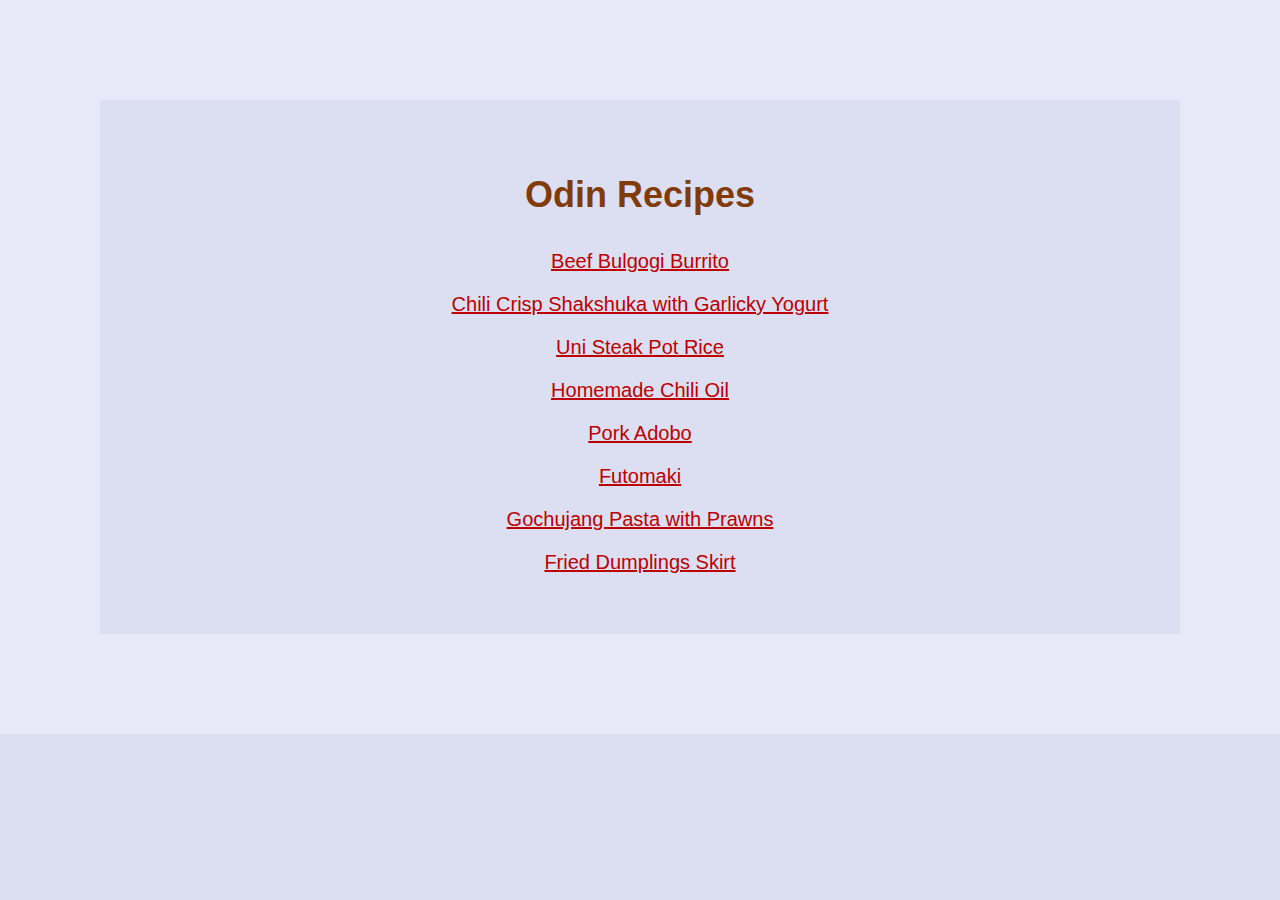
<file: index.html>
<!DOCTYPE html>
<html lang="en">
<head>
    <meta charset="UTF-8">
    <meta http-equiv="X-UA-Compatible" content="IE=edge">
    <meta name="viewport" content="width=<device-width>, initial-scale=1.0">
    <title>ODIN PROJECT</title>

    <link rel="stylesheet" href="styles.css">
</head>
<body>
    <!--------------------ODIN RECIPES-------------------->
    
    <div class="container">
        <h1>Odin Recipes</h1>
           
                <a href="recipes/beef-bulgogi-burrito.html">Beef Bulgogi Burrito</a>
                <a href="recipes/chili-crisp-shakshuka-with-garlicky-yogurt.html">Chili Crisp Shakshuka with Garlicky Yogurt</a>
                <a href="recipes/uni-steak-pot-rice.html">Uni Steak Pot Rice</a>
                <a href="recipes/homemade-chili-oil.html">Homemade Chili Oil</a>
                <a href="recipes/pork-adobo.html">Pork Adobo</a>
                <a href="recipes/futomaki.html">Futomaki</a>
                <a href="recipes/gochujang-pasta-with-prawns.html">Gochujang Pasta with Prawns</a>
                <a href="recipes/fried-dumplings-skirt.html">Fried Dumplings Skirt</a>
    </div>
</body>
</html>
</file>
<file: styles.css>
body {
    background-color: rgb(220, 223, 241);
    font-size: 18px;
    margin: 50px 0px 100px 20px;
    font-family: Arial, Helvetica, sans-serif;
    border: 100px solid rgb(231, 233, 249);
    padding: 50px;
    text-align: justify;
    margin: auto;

}

.container {
    display: flex;
    flex-direction: column;
    justify-content: center;
    align-items: center;
}

a {
    margin: 10px;
    color: rgb(190, 0, 0);
    font-size: 20px;
}
img {
    height: 350;
    width: 200;
}

p,
ol,
ul {
    width: 800px;
}

h1,
h2,
h3,
h4,
.section {
    display: flex;
    justify-content: center;
    align-items: center;
    color: rgb(129, 59, 9);
}

h5 {
    display: flex;
    justify-content: center;
    align-items: center;
    font-size: 16px;
    font-weight: normal;
    color: rgb(177, 81, 11);
}

.btn {
    font-size: 18px;
    width: 90px;
    height: 30px;
    display: block;
    text-decoration: none;
    color: rgb(10, 224, 203);
    background-color: rgb(8, 1, 1);
    border: black 0.5px solid;
    border-radius: 15px;
    text-align: center;
    padding-top: 6px;
}
</file>
